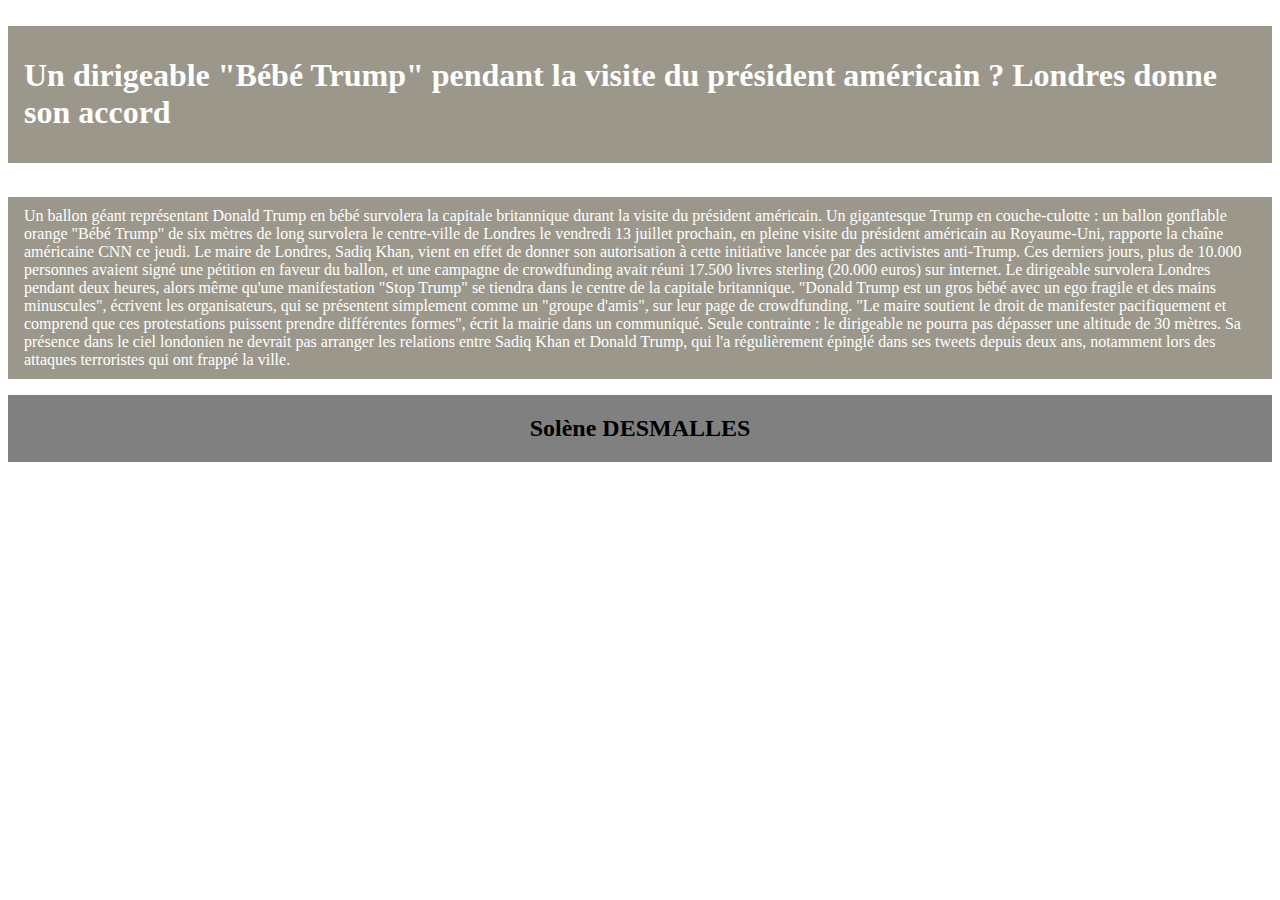
<file: result/articles/london.html>
<!Doctype html>

<html>

<head>
        <meta charset="UTF-8">
        <title> Cours 1 - ESDES</title>
        <meta name="description" content="Premier cours au premier semestre"/>
        <meta name="hello" content="width=device-width, initial-scale=1.0"/>
        <link rel="stylesheet" href="london.css">
     
</head>

<body>

        <header>
                <h1>
                        Un dirigeable "Bébé Trump" pendant la visite du président américain ? Londres donne son accord
                </h1>
        </header>

      <section>
              <img href="../images/bbtrump.jpg">
              <p> Un ballon géant représentant Donald Trump en bébé survolera la capitale britannique durant la visite du président américain. 
                Un gigantesque Trump en couche-culotte : un ballon gonflable orange "Bébé Trump" de six mètres de long survolera le centre-ville de Londres le vendredi 13 juillet prochain, en pleine visite du président américain au Royaume-Uni, rapporte la chaîne américaine CNN ce jeudi. Le maire de Londres, Sadiq Khan, vient en effet de donner son autorisation à cette initiative lancée par des activistes anti-Trump.
                Ces derniers jours, plus de 10.000 personnes avaient signé une pétition en faveur du ballon, et une campagne de crowdfunding avait réuni 17.500 livres sterling (20.000 euros) sur internet. Le dirigeable survolera Londres pendant deux heures, alors même qu'une manifestation "Stop Trump" se tiendra dans le centre de la capitale britannique.

"Donald Trump est un gros bébé avec un ego fragile et des mains minuscules", écrivent les organisateurs, qui se présentent simplement comme un "groupe d'amis", sur leur page de crowdfunding.
"Le maire soutient le droit de manifester pacifiquement et comprend que ces protestations puissent prendre différentes formes", écrit la mairie dans un communiqué.
Seule contrainte : le dirigeable ne pourra pas dépasser une altitude de 30 mètres. Sa présence dans le ciel londonien ne devrait pas arranger les relations entre Sadiq Khan et Donald Trump, qui l'a régulièrement épinglé dans ses tweets depuis deux ans, notamment lors des attaques terroristes qui ont frappé la ville.


              </p>

      </section>

      <footer>
             <h2>
                     Solène DESMALLES
             </h2>
      </footer>
</body>

</html>
</file>
<file: result/articles/london.css>
@import url('https://fonts.googleapis.com/css?family=Poiret+One');

header {
        padding: 10px 16px;
        background: rgb(155, 152, 139);
        color: white;
        display: flex;
        flex-direction: row;
        justify-content: space-around;
        align-items: center;
        flex-wrap: wrap;
        align-content: center;
    }

p{
    padding: 10px 16px;
    background: rgb(155, 152, 139);
    color: white;
    display: flex;
    flex-direction: row;
    justify-content: space-around;
    align-items: center;
    flex-wrap: wrap;
    align-content: center;
}

footer{
    background-color: grey;
    display: flex;
    flex-direction: column;
    align-items: center;
}
</file>
